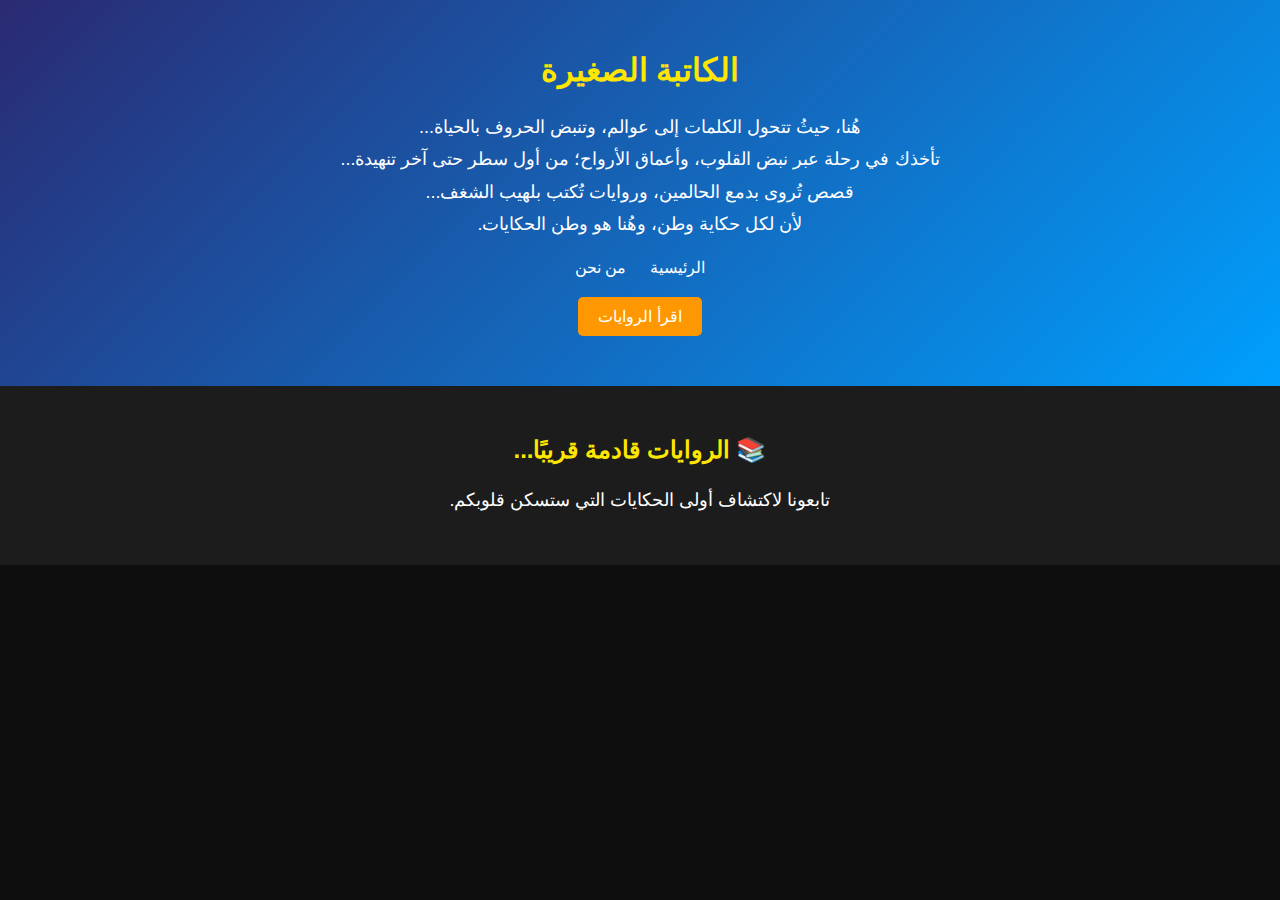
<file: index.html>
<!DOCTYPE html>
<html lang="ar" dir="rtl">
<head>
  <meta charset="UTF-8">
  <title>الكاتبة الصغيرة</title>
  <link rel="stylesheet" href="style.css">
</head>
<body>
  <header class="hero">
    <h1>الكاتبة الصغيرة</h1>
    <p>
      هُنا، حيثُ تتحول الكلمات إلى عوالم، وتنبض الحروف بالحياة...<br>
      تأخذك في رحلة عبر نبض القلوب، وأعماق الأرواح؛ من أول سطر حتى آخر تنهيدة...<br>
      قصص تُروى بدمع الحالمين، وروايات تُكتب بلهيب الشغف...<br>
      لأن لكل حكاية وطن، وهُنا هو وطن الحكايات.
    </p>
    <nav>
      <a href="index.html" class="nav-link">الرئيسية</a>
      <a href="about.html" class="nav-link">من نحن</a>
    </nav>
    <a href="stories.html" class="btn">اقرأ الروايات</a>
  </header>

  <section class="coming">
    <h2>📚 الروايات قادمة قريبًا...</h2>
    <p>تابعونا لاكتشاف أولى الحكايات التي ستسكن قلوبكم.</p>
  </section>
</body>
</html>
</file>
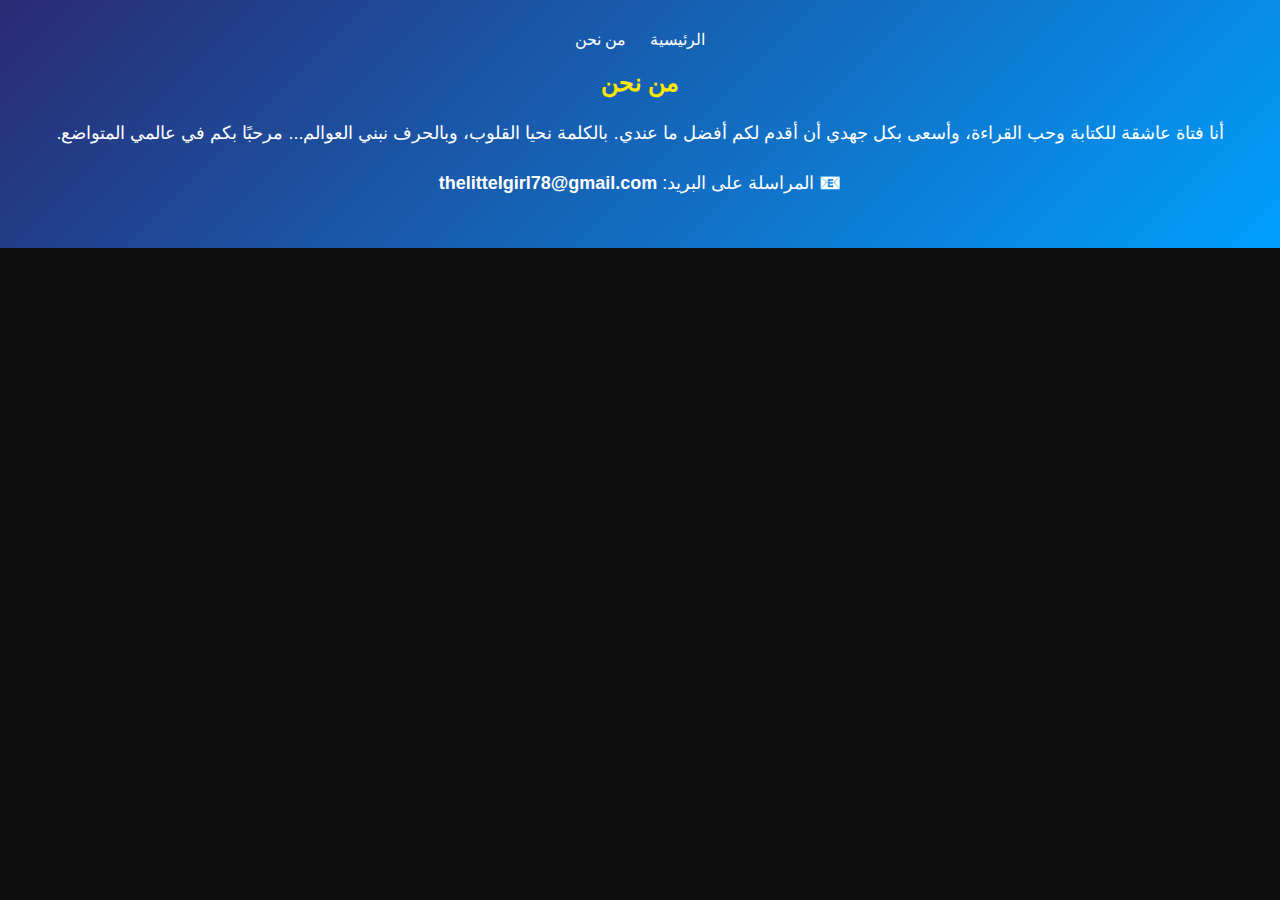
<file: about.html>
<!DOCTYPE html>
<html lang="ar" dir="rtl">
<head>
  <meta charset="UTF-8">
  <title>من نحن</title>
  <link rel="stylesheet" href="style.css">
</head>
<body>
  <header class="hero">
    <nav>
      <a href="index.html" class="nav-link">الرئيسية</a>
      <a href="about.html" class="nav-link">من نحن</a>
    </nav>
    <h2>من نحن</h2>
    <p>أنا فتاة عاشقة للكتابة وحب القراءة، وأسعى بكل جهدي أن أقدم لكم أفضل ما عندي.
    بالكلمة نحيا القلوب، وبالحرف نبني العوالم...
    مرحبًا بكم في عالمي المتواضع.</p>
    <p>📧 المراسلة على البريد: <strong>thelittelgirl78@gmail.com</strong></p>
  </header>
</body>
</html>
</file>
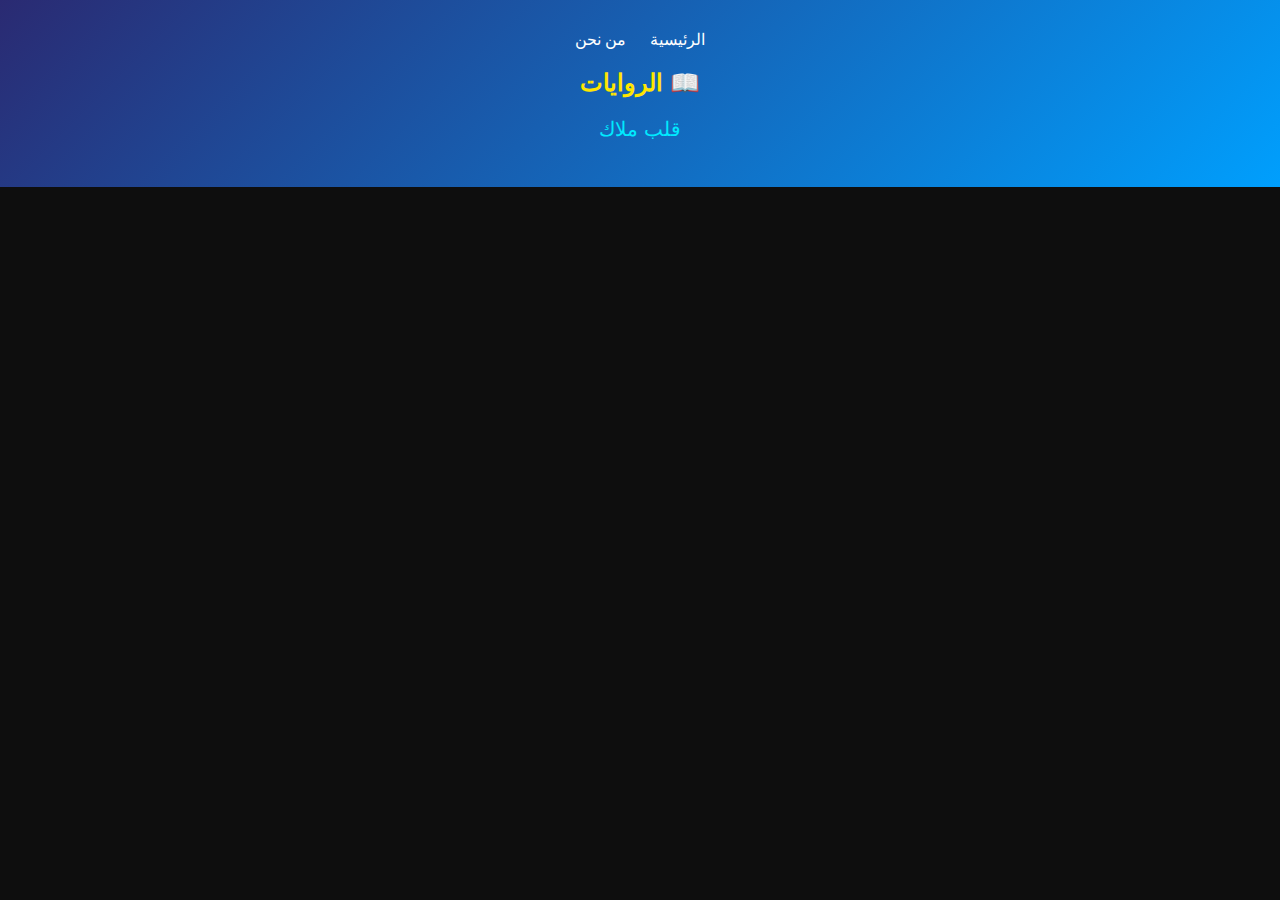
<file: stories.html>
<!DOCTYPE html>
<html lang="ar" dir="rtl">
<head>
  <meta charset="UTF-8">
  <title>رواياتي</title>
  <link rel="stylesheet" href="style.css">
</head>
<body>
  <header class="hero">
    <nav>
      <a href="index.html" class="nav-link">الرئيسية</a>
      <a href="about.html" class="nav-link">من نحن</a>
    </nav>
    <h2>📖 الروايات</h2>
    <ul class="stories-list">
      <li><a href="qalb-malak.html">قلب ملاك</a></li>
      <!-- هنا تضيف روايات جديدة -->
    </ul>
  </header>
</body>
</html>
</file>
<file: style.css>
body {
  font-family: 'Arial', sans-serif;
  background: #0e0e0e;
  color: white;
  margin: 0;
  padding: 0;
  text-align: center;
}
.hero {
  padding: 30px 20px;
  background: linear-gradient(135deg, #2a2a72, #009ffd);
}
h1, h2 {
  color: #ffe600;
}
p {
  font-size: 18px;
  line-height: 1.8;
}
.btn {
  display: inline-block;
  margin: 20px 10px;
  padding: 10px 20px;
  background: #ff9800;
  color: white;
  text-decoration: none;
  border-radius: 5px;
}
.nav-link {
  margin: 0 10px;
  color: #fff;
  text-decoration: none;
}
.coming {
  background: #1c1c1c;
  padding: 30px 10px;
}
.stories-list {
  list-style: none;
  padding: 0;
}
.stories-list li {
  margin: 15px 0;
}
.stories-list a {
  color: #00eaff;
  text-decoration: none;
  font-size: 20px;
}
</file>
